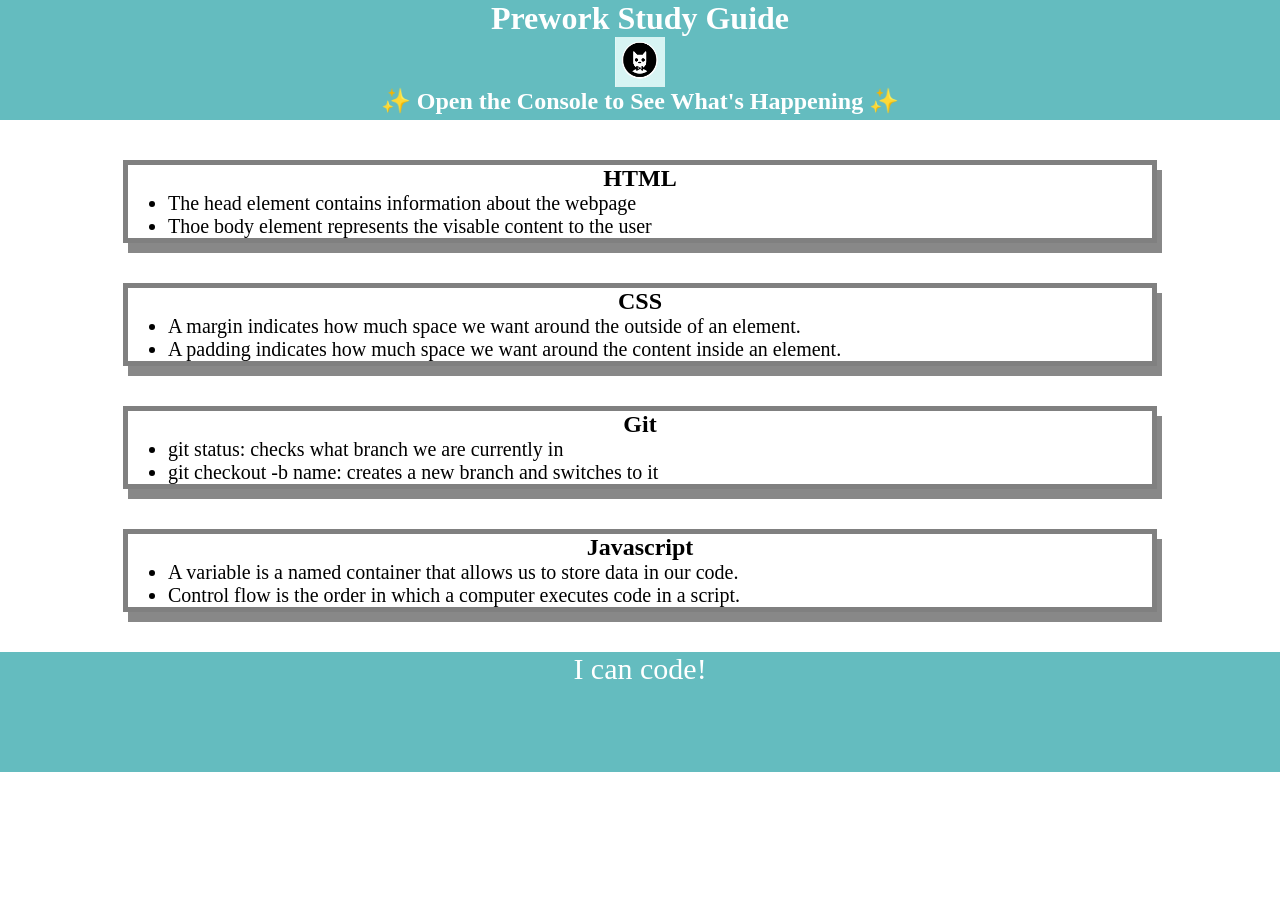
<file: index.html>
<!DOCTYPE html>
<html lang="en">
  <head>
    <meta charset="UTF-8" />
    <meta http-equiv="X-UA-Compatible" content="IE=edge" />
    <meta name="viewport" content="width=device-width, initial-scale=1.0" />
    <link rel="stylesheet" href="./assets/style.css">
    <title>Prework Study Guide</title>
  </head>
  <body>
    <header id="header">
      <h1>Prework Study Guide</h1>
      <img src="./assets/bowtie-cat.png" alt="Profile image of cat wearing a bow tie." />
      <h2>✨ Open the Console to See What's Happening ✨</h2>
    </header>
    <main>
   <section class="card" id="html-section">
	 <h2>HTML</h2>
        <ul>
          <li>The head element contains information about the webpage</li>
          <li>Thoe body element represents the visable content to the user</li>
        </ul>
   </section>

   <section class="card" id="css-section">
	  <h2>CSS</h2>
          <ul>
            <li>A margin indicates how much space we want around the outside of an element.</li>
            <li>A padding indicates how much space we want around the content inside an element.</li>
        </ul>
   </section>

   <section class="card" id="git-section">
      <h2>Git</h2>
      <ul>
        <li>git status: checks what branch we are currently in</li>
        <li>git checkout -b name: creates a new branch and switches to it</li>
      </ul>
   </section>

   <section class="card" id="javascript-section">
	    <h2>Javascript</h2>
      <ul>
        <li>A variable is a named container that allows us to store data in our code.</li>
        <li>Control flow is the order in which a computer executes code in a script.</li>
      </ul>
   </section>
      

    </main>

    <footer>
      <p>I can code!</p>
    </footer>
    <script src="./assets/script.js"></script>
  </body>
</html>
</file>
<file: assets/style.css>
* {
    margin: 0;
    padding: 0;
}

header,
footer {
    width: 100%;
    height: 120px;
    background-color: rgb(100, 188, 191);
    color: white;
}

h1,
h2 {
    text-align: center;
}

img {
    display: block;
    height: 50px;
    width: 50px;
    margin-left: auto;
    margin-right: auto;
}

ul {
    padding-left: 40px;
    font-size: 20px;
}

p {
    text-align: center;
    font-size: 30px;
  }

  .card {
    width: 80%;
    margin: 40px auto;
    border: 5px solid gray;
    box-shadow: 5px 10px #888888;
  }
</file>
